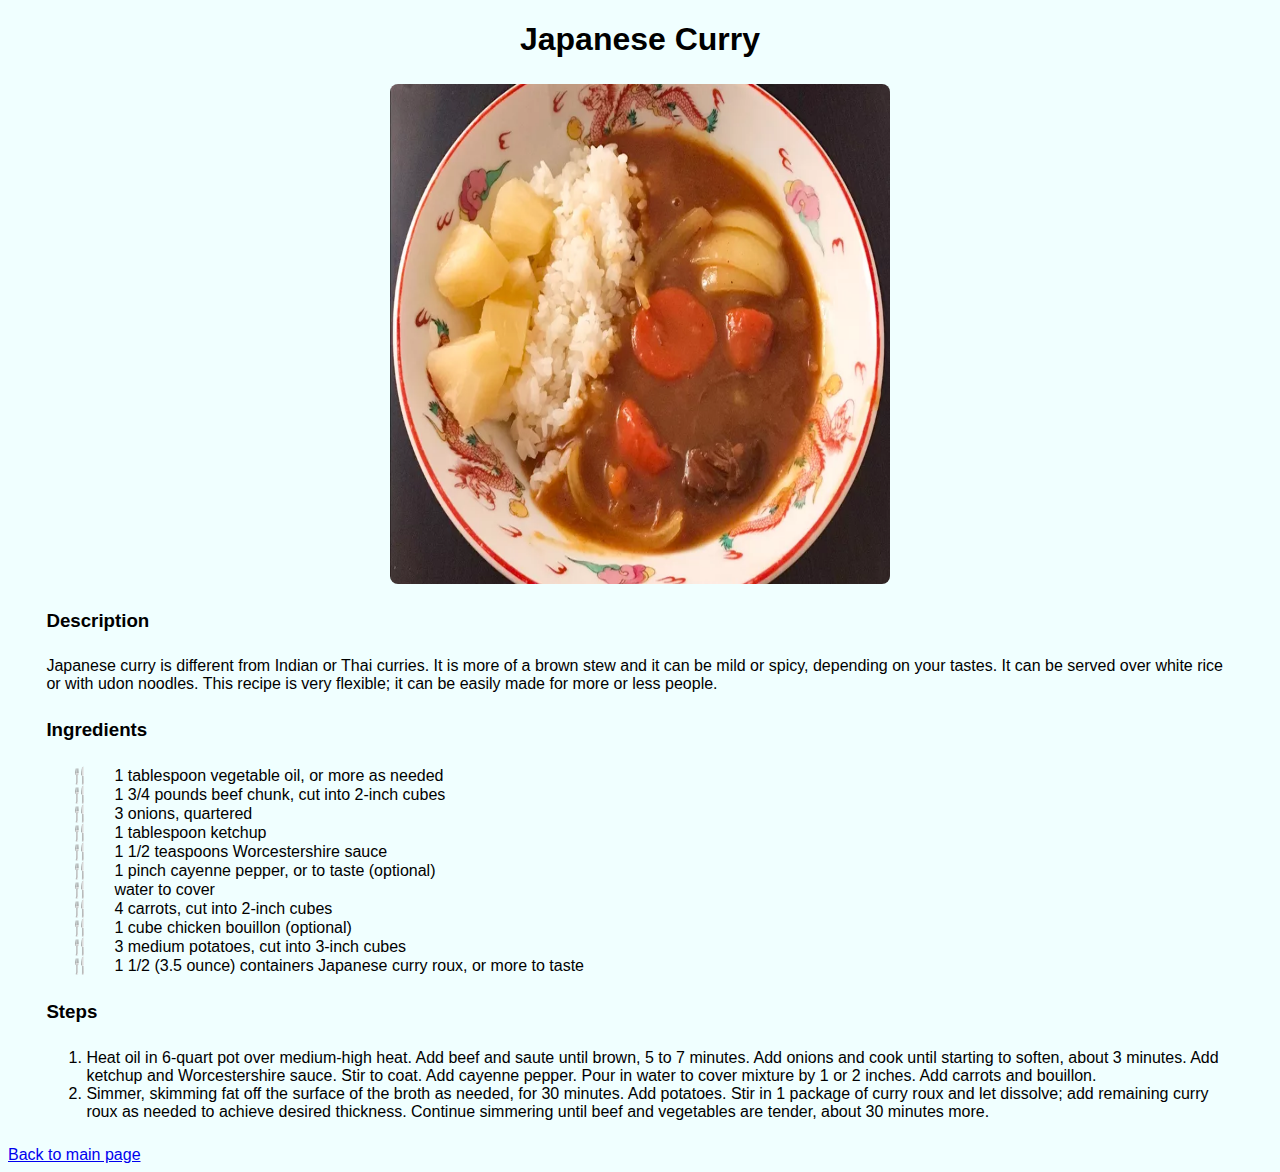
<file: recipes/japanese_curry.html>
<!DOCTYPE html>
<html lang="en">
<head>
    <meta charset="UTF-8">
    <meta name="viewport" content="width=device-width, initial-scale=1.0">
    <title>Japanese Curry</title>
    <link rel="stylesheet" href="../style.css">
</head>
<body>
    <h1>Japanese Curry</h1>
    
    <p><img src="../images/japanese_curry.webp" alt="Picture of finished Japanese Curry" height="500" width="500"></p>
    <h3>Description</h3>
    <p>
        Japanese curry is different from Indian or Thai curries. It is more of a brown stew and it can be mild or spicy, depending on your tastes.
        It can be served over white rice or with udon noodles. This recipe is very flexible; it can be easily made for more or less people.
    </p>
    <h3>Ingredients</h3>
    <ul>
        <li>1 tablespoon vegetable oil, or more as needed</li>
        <li>1 3/4 pounds beef chunk, cut into 2-inch cubes</li>
        <li>3 onions, quartered</li>
        <li>1 tablespoon ketchup</li>
        <li>1 1/2 teaspoons Worcestershire sauce</li>
        <li>1 pinch cayenne pepper, or to taste (optional)</li>
        <li>water to cover</li>
        <li>4 carrots, cut into 2-inch cubes</li>
        <li>1 cube chicken bouillon (optional)</li>
        <li>3 medium potatoes, cut into 3-inch cubes</li>
        <li>1 1/2 (3.5 ounce) containers Japanese curry roux, or more to taste</li>
    </ul>
    <h3>Steps</h3>
    <ol>
        <li>
            Heat oil in 6-quart pot over medium-high heat. Add beef and saute until brown, 5 to 7 minutes.
            Add onions and cook until starting to soften, about 3 minutes. Add ketchup and Worcestershire sauce.
            Stir to coat. Add cayenne pepper. Pour in water to cover mixture by 1 or 2 inches. Add carrots and bouillon.
        </li>
        <li>
            Simmer, skimming fat off the surface of the broth as needed, for 30 minutes. Add potatoes.
            Stir in 1 package of curry roux and let dissolve; add remaining curry roux as needed to achieve
            desired thickness. Continue simmering until beef and vegetables are tender, about 30 minutes more.
        </li>
    </ol>
    <a href="../index.html">Back to main page</a>
</body>
</html>
</file>
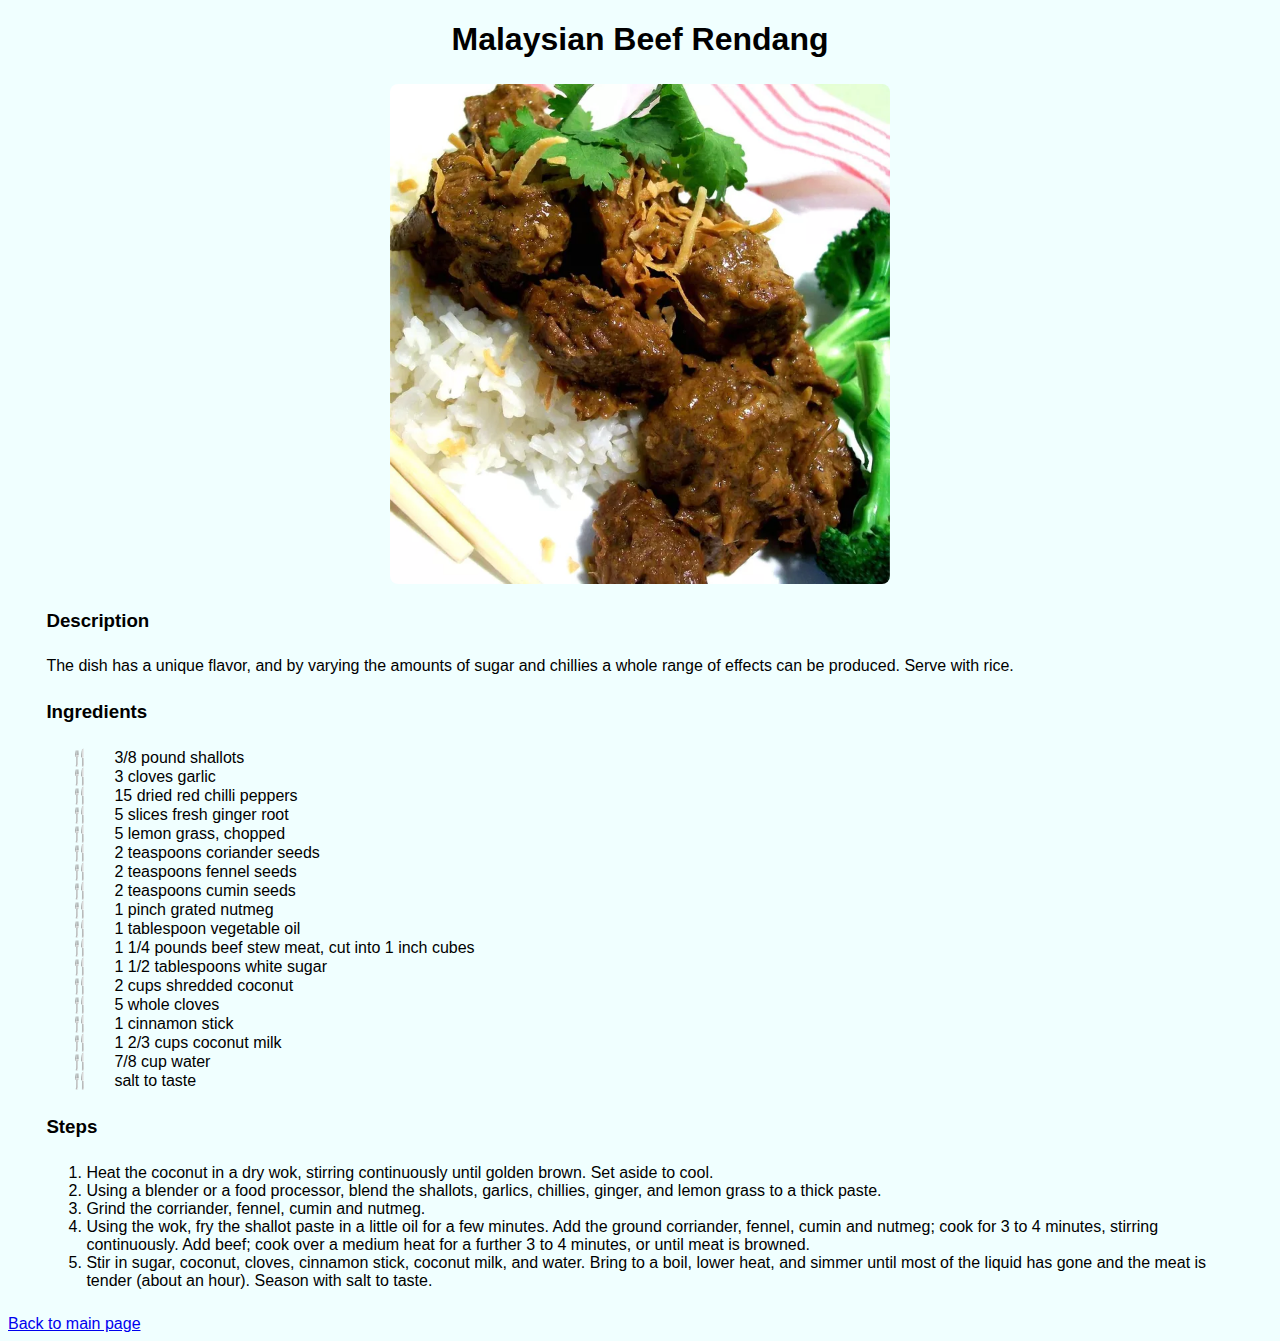
<file: recipes/malaysian_beef_rendang.html>
<!DOCTYPE html>
<html lang="en">
<head>
    <meta charset="UTF-8">
    <meta name="viewport" content="width=device-width, initial-scale=1.0">
    <title>Malaysian Beef Rendang</title>
    <link rel="stylesheet" href="../style.css">
</head>
<body>
    <h1>Malaysian Beef Rendang</h1>
    
    <p><img src="../images/malaysian_beef_rendang.webp" alt="Picture of finished Malaysian Beef Rendang" height="500" width="500"></p>
    <h3>Description</h3>
    <p>
        The dish has a unique flavor, and by varying the amounts of sugar and chillies a whole range of effects can be
        produced. Serve with rice.
    </p>
    <h3>Ingredients</h3>
    <ul>
        <li>3/8 pound shallots</li>
        <li>3 cloves garlic</li>
        <li>15 dried red chilli peppers</li>
        <li>5 slices fresh ginger root</li>
        <li>5 lemon grass, chopped</li>
        <li>2 teaspoons coriander seeds</li>
        <li>2 teaspoons fennel seeds</li>
        <li>2 teaspoons cumin seeds</li>
        <li>1 pinch grated nutmeg</li>
        <li>1 tablespoon vegetable oil</li>
        <li>1 1/4 pounds beef stew meat, cut into 1 inch cubes</li>
        <li>1 1/2 tablespoons white sugar</li>
        <li>2 cups shredded coconut</li>
        <li>5 whole cloves</li>
        <li>1 cinnamon stick</li>
        <li>1 2/3 cups coconut milk</li>
        <li>7/8 cup water</li>
        <li>salt to taste</li>
    </ul>
    <h3>Steps</h3>
    <ol>
        <li>
            Heat the coconut in a dry wok, stirring continuously until golden brown. Set aside to cool.
        </li>
        <li>
            Using a blender or a food processor, blend the shallots, garlics, chillies, ginger, and lemon grass to a thick paste.
        </li>
        <li>
            Grind the corriander, fennel, cumin and nutmeg.
        </li>
        <li>
            Using the wok, fry the shallot paste in a little oil for a few minutes. Add the ground corriander, fennel, cumin and
            nutmeg; cook for 3 to 4 minutes, stirring continuously. Add beef; cook over a medium heat for a further 3 to 4 minutes,
            or until meat is browned.
        </li>
        <li>
            Stir in sugar, coconut, cloves, cinnamon stick, coconut milk, and water. Bring to a boil, lower heat, and simmer until
            most of the liquid has gone and the meat is tender (about an hour). Season with salt to taste.
        </li>
    </ol>
    <a href="../index.html">Back to main page</a>
</body>
</html>
</file>
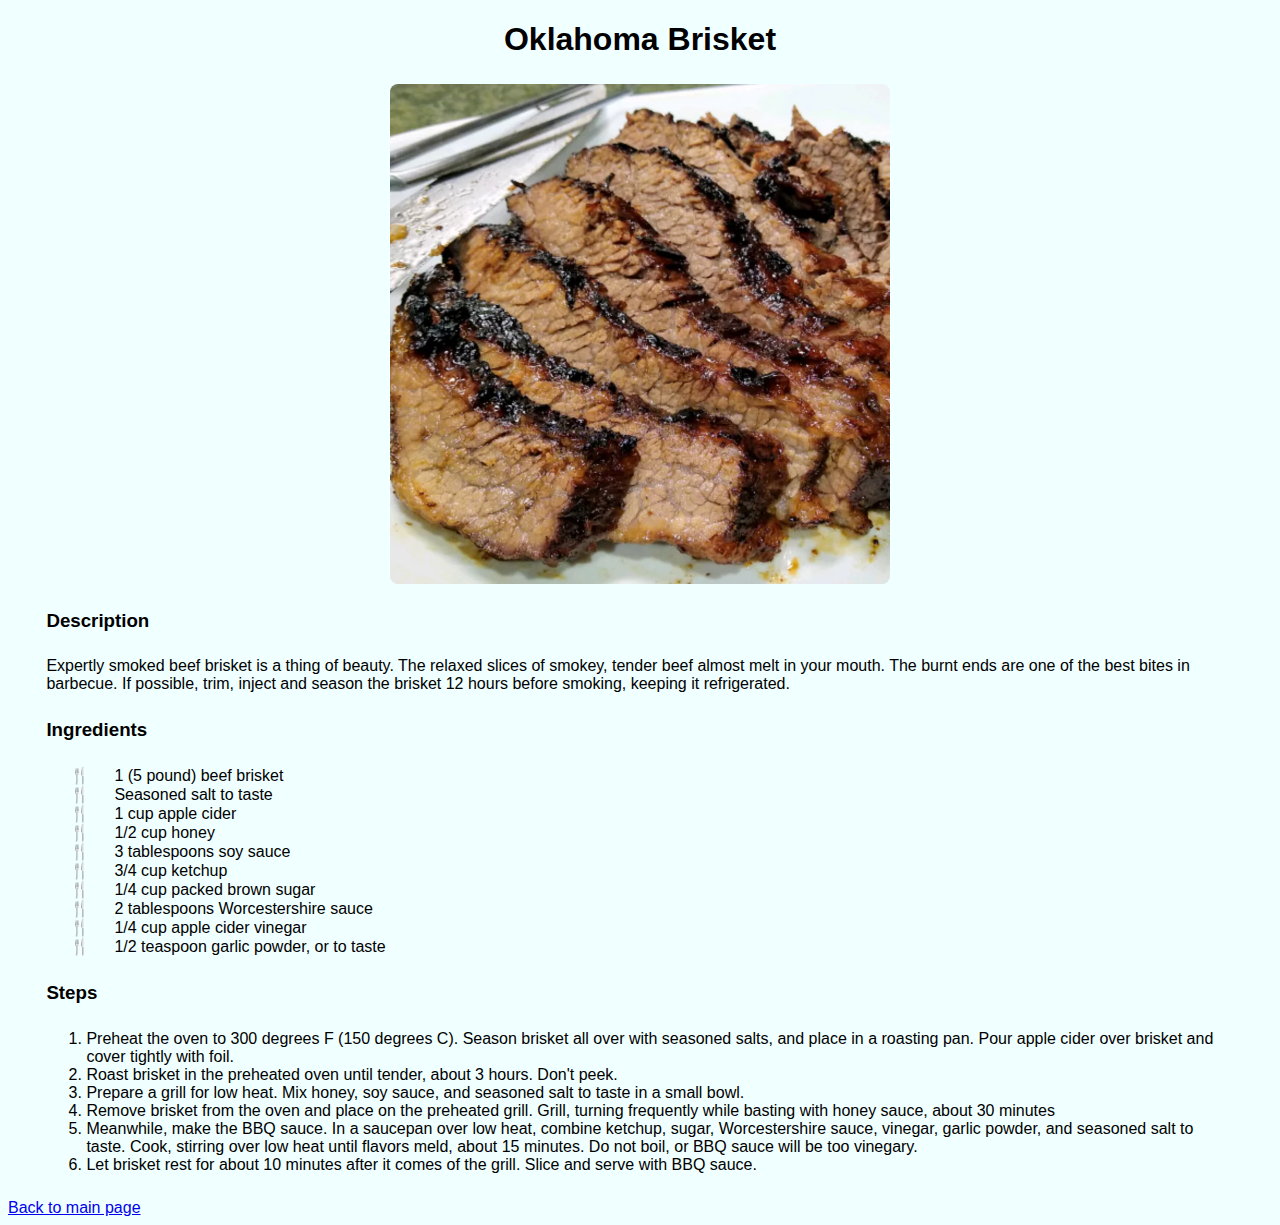
<file: recipes/oklahoma-brisket.html>
<!DOCTYPE html>
<html lang="en">
<head>
    <meta charset="UTF-8">
    <meta name="viewport" content="width=device-width, initial-scale=1.0">
    <title>Oklahoma Brisket</title>
    <link rel="stylesheet" href="../style.css">
</head>
<body>
    <h1>Oklahoma Brisket</h1>
    
    <p><img src="../images/oklahoma-brisket.webp" alt="Picture of finished Oklahoma Brisket" height="500" width="500"></p>
    <h3>Description</h3>
    <p>
        Expertly smoked beef brisket is a thing of beauty. The relaxed slices of smokey, tender beef almost melt in your mouth.
        The burnt ends are one of the best bites in barbecue. If possible, trim, inject and season the brisket
        12 hours before smoking, keeping it refrigerated.
    </p>
    <h3>Ingredients</h3>
    <ul>
        <li>1 (5 pound) beef brisket</li>
        <li>Seasoned salt to taste</li>
        <li>1 cup apple cider</li>
        <li>1/2 cup honey</li>
        <li>3 tablespoons soy sauce</li>
        <li>3/4 cup ketchup</li>
        <li>1/4 cup packed brown sugar</li>
        <li>2 tablespoons Worcestershire sauce</li>
        <li>1/4 cup apple cider vinegar</li>
        <li>1/2 teaspoon garlic powder, or to taste</li>
    </ul>
    <h3>Steps</h3>
    <ol>
        <li>
            Preheat the oven to 300 degrees F (150 degrees C). Season brisket all over with seasoned salts, and place in a roasting
            pan. Pour apple cider over brisket and cover tightly with foil.
        </li>
        <li>
            Roast brisket in the preheated oven until tender, about 3 hours. Don't peek.
        </li>
        <li>
            Prepare a grill for low heat. Mix honey, soy sauce, and seasoned salt to taste in a small bowl.
        </li>
        <li>
            Remove brisket from the oven and place on the preheated grill. Grill, turning frequently while basting with honey sauce,
            about 30 minutes 
        </li>
        <li>
            Meanwhile, make the BBQ sauce. In a saucepan over low heat, combine ketchup, sugar, Worcestershire sauce, vinegar,
            garlic powder, and seasoned salt to taste. Cook, stirring over low heat until flavors meld, about 15 minutes.
            Do not boil, or BBQ sauce will be too vinegary.
        </li>
        <li>
            Let brisket rest for about 10 minutes after it comes of the grill. Slice and serve with BBQ sauce.
        </li>
    </ol>
    <a href="../index.html">Back to main page</a>
</body>
</html>
</file>
<file: style.css>
* {
    box-sizing: border-box;
    
}
body {
    font-family: Arial, Helvetica, sans-serif;
    background-color: azure;
}

h1 {
    text-align: center;
    font-weight: bolder;
}

h3,ul,ol,p {
    margin: 2vw 3vw;
}

img {
    border-radius: 8px;
    display: block;
    margin-left: auto;
    margin-right: auto;
}

ul li {
    list-style-type: none;
}

ul li:before {
    content: '\1F374';
    margin-left: -1.0em;
    margin-right: 1.5em;
    color: darkblue
}

.main-menu {
    text-align: center;
}
</file>
